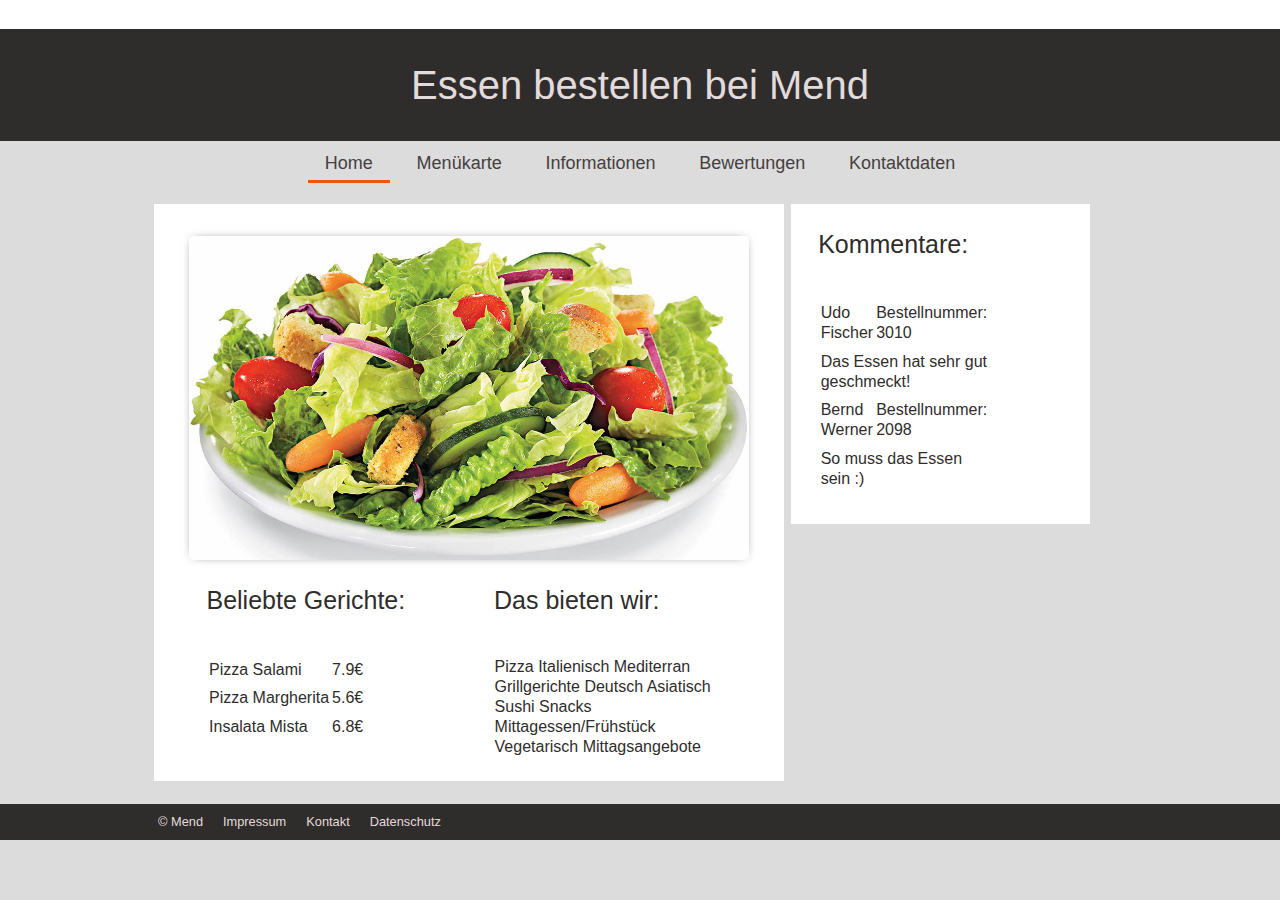
<file: index.html>
<!DOCTYPE html>
<html>
    <head>
        <title>WBA1 RD Projekt</title>
        <link rel="stylesheet" href="style_index.css" type="text/css" />
        <!--Ohne Die nachfolgende Zeile ist Responsive Design nicht möglich, denn wir müssen erst einmal festlegen,
          dass das Design Geräteabhängig ist. Danach geben wir die Skalierung an (Liegt durch das unten angegebene
          immer bei 1.0 und der Benutzer hat keine Möglichkeit "nach zu skalieren" -->
        <meta charset="utf-8" name="viewport" content="width=device-width, initial-scale=1.0, maximum-scale=1.0, user-scalable=no">
        <script src="http://code.jquery.com/jquery-1.10.2.min.js"></script>
        <script type="text/javascript">
            /*$(document).ready(function(){
                $('.menu_ham').click(function(){
                    $('nav').slideToggle('slow');
                });
            });*/
	       jQuery(function($){
    	     $( '.menu_ham' ).click(function(){
    	       $('nav').slideToggle('slow');
    	     });
           });
        </script>
    </head>
    <body>
        <section id="menubar">
            <ul>
                <li><a class="menu_ham"><img src="img/hamburger.png"></a></li>
            </ul>
        </section>
        <header>
            <h1>Essen bestellen bei Mend</h1>
        </header>
        <nav class="nav">
            <ul>
                <li><a href="index.html" class="active"> Home</a></li>
                <li><a href="speisekarte.html"> Menükarte</a></li>
                <li><a href="index.html"> Informationen</a></li>
                <li><a href="index.html"> Bewertungen</a></li>
                <li><a href="index.html"> Kontaktdaten</a></li>
            </ul>
        </nav>
        <main>
            <section>
                <img src="img/salat.jpg">
                <article>
                    <h2>Beliebte Gerichte: </h2>
                    <table>
                        <tr>
                            <td>Pizza Salami</td>
                            <td>7.9€</td>
                        </tr>
                        <tr>
                            <td>Pizza Margherita</td>
                            <td>5.6€</td>
                        </tr>
                        <tr>
                            <td>Insalata Mista</td>
                            <td>6.8€</td>
                        </tr>
                    </table>
                </article>
                <article>
                    <h2>Das bieten wir: </h2>
                    <p>Pizza Italienisch Mediterran Grillgerichte Deutsch Asiatisch Sushi Snacks Mittagessen/Frühstück Vegetarisch Mittagsangebote</p>
                </article>
            </section>
            <aside>
                <section>
                    <h2>Kommentare: </h2>
                    <table>
                        <tr>
                            <td>Udo Fischer</td>
                            <td>Bestellnummer: 3010</td>
                        </tr>
                        <tr>
                            <td colspan="2">Das Essen hat sehr gut geschmeckt!</td>
                        </tr>
                        <tr>
                            <td>Bernd Werner</td>
                            <td>Bestellnummer: 2098</td>
                        </tr>
                        <tr>
                            <td colspan="2">So muss das Essen sein :)</td>
                        </tr>
                    </table>
                </section>
            </aside>
        </main>
        <footer>
            <ul>
                <li><a href="index.html">&copy; Mend</a></li>
                <li><a href="index.html">Impressum</a></li>
                <li><a href="index.html">Kontakt</a></li>
                <li><a href="index.html">Datenschutz</a></li>
            </ul>
        </footer>
    </body>
</html>
</file>
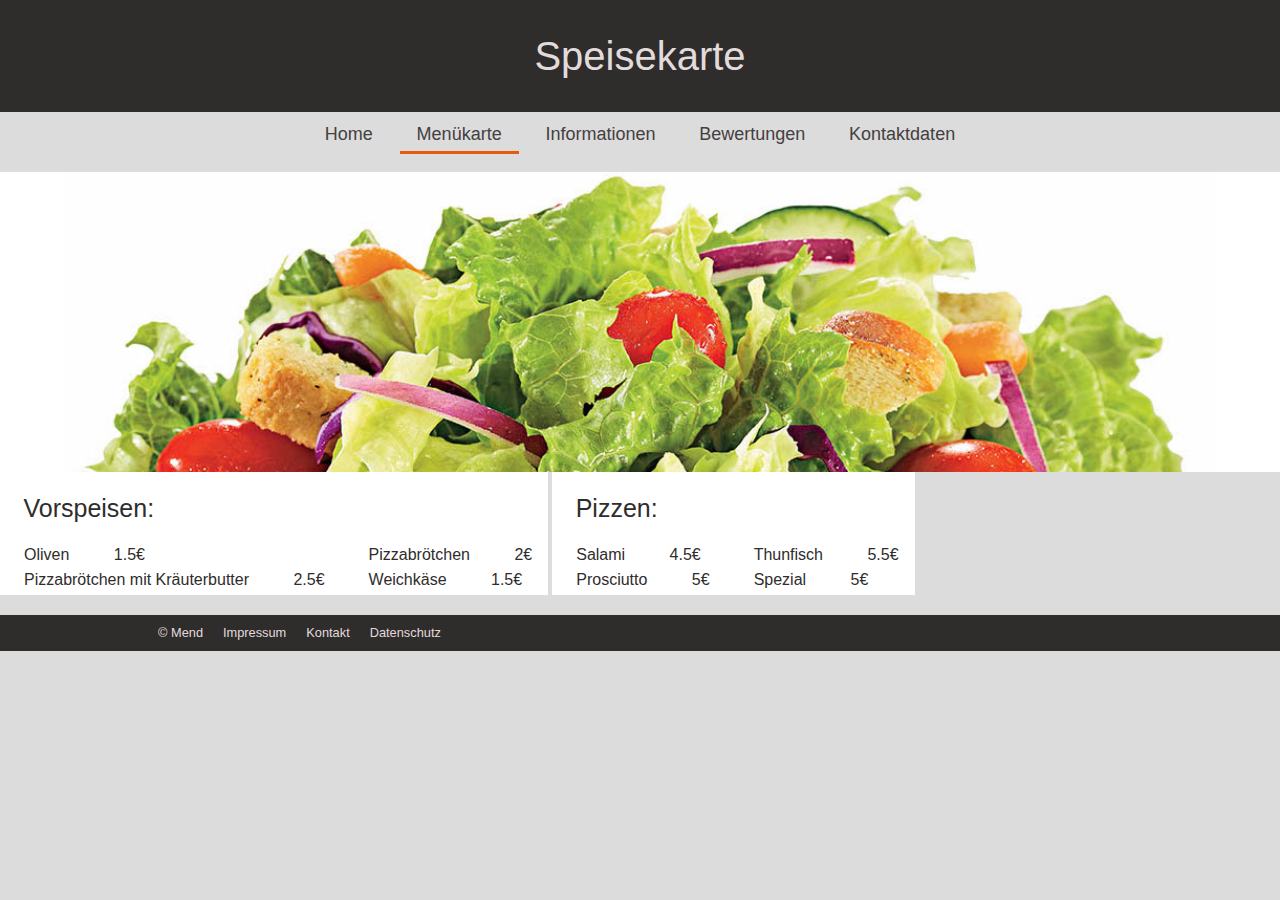
<file: speisekarte.html>
<!DOCTYPE html>
<html>
    <head>
        <title>WBA1 RD Projekt</title>
        <link rel="stylesheet" href="style_sk.css" type="text/css" />
        <!--Ohne Die nachfolgende Zeile ist Responsive Design nicht möglich, denn wir müssen erst einmal festlegen,
          dass das Design Geräteabhängig ist. Danach geben wir die Skalierung an (Liegt durch das unten angegebene
          immer bei 1.0 und der Benutzer hat keine Möglichkeit "nach zu skalieren" -->
        <meta charset="utf-8" name="viewport" content="width=device-width, initial-scale=1.0, maximum-scale=1.0, user-scalable=no">
        <script src="http://code.jquery.com/jquery-1.10.2.min.js"></script>
        <script type="text/javascript">
	       jQuery(function($){
    	     $( '.menu_ham' ).click(function(){
    	       $('nav').slideToggle('slow');
    	     });
           });
        </script>
    </head>
    <body>
        <section id="menubar">
            <ul>
                <li><a class="menu_ham"><img src="img/hamburger.png"></a></li>
            </ul>
        </section>
        <header>
            <h1>Speisekarte</h1>
        </header>
        <nav class="nav">
            <ul>
                <li><a href="index.html"> Home</a></li>
                <li><a href="speisekarte.html" class="active"> Menükarte</a></li>
                <li><a href="index.html"> Informationen</a></li>
                <li><a href="index.html"> Bewertungen</a></li>
                <li><a href="index.html"> Kontaktdaten</a></li>
            </ul>
        </nav>
        <main>
            <section>
                <img src="img/salat.jpg">
            </section>
                <article>
                    <h2>Vorspeisen: </h2>
                    <ul class="left">
                        <li>
                            <p>Oliven</p>
                            <p>1.5€</p>
                        </li>
                        <li>
                            <p>Pizzabrötchen mit Kräuterbutter</p>
                            <p>2.5€</p>
                        </li>
                    </ul>
                    <ul class="right">
                        <li>
                            <p>Pizzabrötchen</p>
                            <p>2€</p>
                        </li>
                        <li>
                            <p>Weichkäse</p>
                            <p>1.5€</p>
                        </li>
                    </ul>
                </article>
                <article>
                    <h2>Pizzen: </h2>
                    <ul class="left">
                        <li>
                            <p>Salami</p>
                            <p>4.5€</p>
                        </li>
                        <li>
                            <p>Prosciutto</p>
                            <p>5€</p>
                        </li>
                    </ul>
                    <ul class="left">
                        <li>
                            <p>Thunfisch</p>
                            <p>5.5€</p>
                        </li>
                        <li>
                            <p>Spezial</p>
                            <p>5€</p>
                        </li>
                    </ul>
                </article>
        </main>
        <footer>
            <ul>
                <li><a href="index.html">&copy; Mend</a></li>
                <li><a href="index.html">Impressum</a></li>
                <li><a href="index.html">Kontakt</a></li>
                <li><a href="index.html">Datenschutz</a></li>
            </ul>
        </footer>
    </body>
</html>
</file>
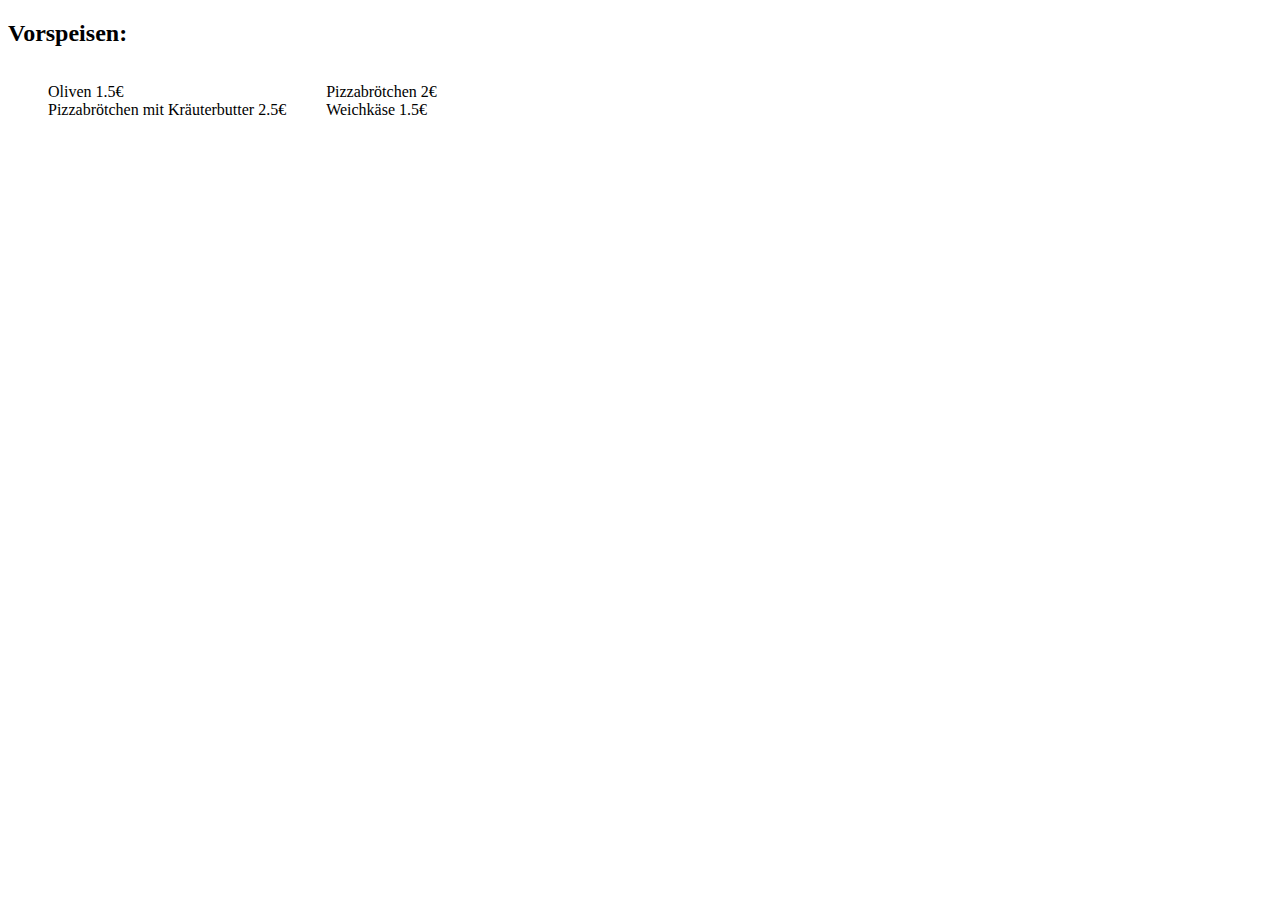
<file: test.html>
<!DOCTYPE html>
<html>
    <head>
        <meta charset="utf-8" name="viewport" content="width=device-width, initial-scale=1.0, maximum-scale=1.0, user-scalable=no">
        <title>WBA1 RD Projekt</title>
        <style>
            li{
                list-style: none;
            }
            .left{
                list-style-position: inside;
                float:left; 
            }
            .left p {
                display:inline;
            }

            .right{
                list-style-position: outside;
                float:left;
            }
            .right p{
                
                display:inline;
            }
        </style>
    </head>
    <body>
        <main>
              <article>
                <h2>Vorspeisen: </h2>
                <ul class="left">
                    <li>
                        <p>Oliven</p>
                        <p>1.5€</p>
                    </li>
                    <li >
                        <p>Pizzabrötchen mit Kräuterbutter</p>
                        <p>2.5€</p>
                    </li>
                  </ul>
                  <ul class="right">
                    <li>
                        <p>Pizzabrötchen</p>
                        <p>2€</p>
                    </li>
                    <li>
                        <p>Weichkäse</p>
                        <p>1.5€</p>
                    </li>
                  </ul>
                </article>
        </main>
    </body>
</html>
</file>
<file: style_index.css>
/*Wir benötigen relative Werte und keine absoluten. Deshalb verwenden wir Prozentangaben und em (em hängt dem Elternelement "body" ab (em=relativ))
  Alles wird an Body angepasst. Schriftgröße etc.
  1em = body font-size also 100% 2.5em = 250%*/
/* Generelle Änderungen */
body {
    font-size: 100%;
    margin: 0em;
    padding: 0em;
    background: #DCDCDC;
}

h1{
    font-size: 2.5em;
    line-height: 2.8em;
    font-family: arial;
    font-weight: 100;
    color: #E2DBDB;
    margin: 0em;
}

h2 {
    font-size: 1.563em;
    line-height: 1.8em;
    font-family: arial;
    font-weight: 100;
    color:#2F2D2C;
    margin: 0em;
    padding-left:1.5em;
    text-align: left;
    padding: 0.563em 0.938em 0.375em 0.938em;
}

p {
    font-size: 1em;
    line-height: 1.25em;
    font-family: arial;
    font-weight: 100;
    color:#2F2D2C;
    margin: 0em;
    padding:1.5em;
    text-align: left;
}

table{
    font-size: 1em;
    line-height: 1.25em;
    font-family: arial;
    font-weight: 100;
    color:#2F2D2C;
    margin: 0em;
    padding:1.5em;
    text-align: justify;
}

ul{
    margin: 0em;
    padding: 0em;
}

li{
    list-style: square;
    font-family: arial;
    font-weight: 100%;
    line-height: 1.25em;
    color:#2F2D2C;
    margin: 0.313em 0em 0.313em 0em;
    padding:0em;
}

img{
    width:90%;
    heigth:auto;
    max-width: 100%;
}

a{
    text-decoration: none;
}

/* Menübar */
#menubar{
    display:block;
    background:#FFFFFF;
}

#menubar ul{
    display:block;
    width:2em;
    padding:0.9em;
}
#menubar ul li{
    display: inline;
}

#menubar ul li a.menu_ham{
    display:none;
}

/* Header */
header{
    display:block;
    background:#2F2C2C;
    text-align: center;
    
}

/* Navigation */
nav{
    display:block;
    height: 2.5em;
    color: white;
    text-align: center;
}

nav ul{
    display:block;
}

nav ul li{
    display: inline;
    margin: 0em 0.188em 0em 0.188em;
}

nav ul li a{
    color: #454040;
    font-size: 1.125em;
    line-height: 2.5em;
    padding: 0.563em 0.938em 0.375em 0.938em;
    transition:background 0.2s;
}

nav ul li a:hover{
    background: #DBD9D8;
    border-bottom: 0.188em solid #E7590B;
}

nav ul li a.active{
     border-bottom: 0.188em solid #E7590B;   
}

/* Main */

main{
    display: block;
    width:96%;
    max-width: 980px;
    margin: 1.25em auto;
    padding: 0em;
}

main section{
    display:inline-block;
    width:64.3%;
    background: #FFFFFF;
    vertical-align: top;
    margin: 0.22em;
    padding: 0em;
    text-align: center;
}

main section article{
    display: inline-table;
    width: 45%;
    
}

main section img{
    margin-top: 2em;
    max-width: 560px;
    box-shadow: 0px 0px 10px -5px #4C4948;
    border-radius: 5px;
}

table tr td{
    text-align: left;
    padding-left: 0em;
    padding-bottom: 0.35em;
}

main aside{
    display:inline-block;
    width: 30.5%;
    margin-left: 3%;
    padding: 0em;
    margin: 0em;
    vertical-align: top;
    background: #FFFFFF;
    margin-top: 0.22em;
}

/* Footer */
footer{
    display:block;
    background: #2F2C2C;
    text-align: center;
}

footer ul{
    display:block;
    width:100%;
    max-width: 980px;
    text-align: left;
    margin: 0px auto;
}

footer ul li{
    display:inline;
    font-size: 0.8em;
    line-height: 2.8em;
    color: #E2DBDB;
    padding: 0em 0.625em 0em 0.625em;
}

footer ul li a{
    color: #E2DBDB;
}

/* Smaller Devices */
/* media screen = Für Bildschirme von 0-600px definieren wir folgendes um: */
@media screen and (max-width:900px){
    body{
        font-size: 90%;
    }
}

@media screen and (max-width:700px){
    main aside, main section{
        width:100%;
        display: block;
        margin: 0.625em 0em;
        
    }
}

@media screen and (min-width:670px){
    nav.nav{
        display:block, !important;
    }
}

@media screen and (max-width:670px){
    body{
        font-size: 85%;
    }
    #menubar ul li a.menu_ham{
    display:block;
    }
    nav{
        display: none;
        height: auto;
    }
    nav ul li{
        display: block;
        margin 0.3em 0em;
    }
}
</file>
<file: style_sk.css>
/*Wir benötigen relative Werte und keine absoluten. Deshalb verwenden wir Prozentangaben und em (em hängt dem Elternelement "body" ab (em=relativ))
  Alles wird an Body angepasst. Schriftgröße etc.
  1em = body font-size also 100% 2.5em = 250%*/
/* Generelle Änderungen */
body {
    font-size: 100%;
    margin: 0em;
    padding: 0em;
    background: #DCDCDC;
}

h1{
    font-size: 2.5em;
    line-height: 2.8em;
    font-family: arial;
    font-weight: 100;
    color: #E2DBDB;
    margin: 0em;
}

h2 {
    font-size: 1.563em;
    line-height: 1.8em;
    font-family: arial;
    font-weight: 100;
    color:#2F2D2C;
    margin: 0em;
    padding-left:1.5em;
    text-align: left;
    padding: 0.563em 0.938em 0.375em 0.938em;
}

p {
    font-size: 1em;
    line-height: 1.25em;
    font-weight: 100;
    color:#2F2D2C;
    margin: 0em;
    padding:1em 1em 1em 1.5em;
    text-align: left;
}

table{
    font-size: 1em;
    line-height: 1.25em;
    font-weight: 100;
    color:#2F2D2C;
    margin: 0em;
    padding:1.5em;
    text-align: justify;
}

ul{
    margin: 0em;
    padding: 0em;
}

li{
    list-style: none;
    font-family: arial;
    font-weight: 100%;
    line-height: 1.25em;
    color:#2F2D2C;
    margin: 0.313em 0em 0.313em 0em;
    padding:0em;
}

img{
    width:90%;
    heigth:auto;
    max-width: 100%;
}

a{
    text-decoration: none;
}

/* Menübar */
#menubar{
    display:none;
    background:#FFFFFF;
}

#menubar ul{
    display:block;
    width:2em;
    padding:0.9em;
}
#menubar ul li{
    display: inline;
}

#menubar ul li a.menu_ham{
    display:none;
}

/* Header */
header{
    display:block;
    background:#2F2C2C;
    text-align: center;
    
}

/* Navigation */
nav{
    display:block;
    height: 2.5em;
    color: white;
    text-align: center;
}

nav ul{
    display:block;
}

nav ul li{
    display: inline;
    margin: 0em 0.188em 0em 0.188em;
}

nav ul li a{
    color: #454040;
    font-size: 1.125em;
    line-height: 2.5em;
    padding: 0.563em 0.938em 0.375em 0.938em;
    transition:background 0.2s;
}

nav ul li a:hover{
    background: #DBD9D8;
    border-bottom: 0.188em solid #E7590B;
}

nav ul li a.active{
     border-bottom: 0.188em solid #E7590B;   
}

/* Main */

main{
    display:block;
    width:100%;
    max-width: 1280px;
    margin: 1.25em auto;
    padding: 0em;
}

main section{
    display:block;
    background: #FFFFFF;
    vertical-align: top;
    padding: 0em;
    text-align: center;
    max-height: 300px;
    overflow-y: hidden;
    
}
main article{
    display:inline-block;
    background: #FFFFFF;
    padding: 0em;
    //float:left;
}

.left{
    display:inline-block;
}

.left p {
    display:inline;
}

/* Der "Rechte" Teil wird an den "Linken" angeheftet */
.right{
    display:inline-block;
    //float:left;
}

.right p{
    display:inline;
}

/* Footer */
footer{
    display:block;
    background: #2F2C2C;
    text-align: center;
    width: 100%;
}

footer ul{
    display:block;
    width:100%;
    max-width: 980px;
    text-align: left;
    margin: 0px auto;
    bottom:0;
}

footer ul li{
    display:inline;
    font-size: 0.8em;
    line-height: 2.8em;
    color: #E2DBDB;
    padding: 0em 0.625em;
}

footer ul li a{
    color: #E2DBDB;
}

/* Smaller Devices */
/* media screen = Für Bildschirme von 0-980px definieren wir folgendes um: */
@media screen and (max-width:900px){
    body{
        font-size: 90%;
    }
}

@media screen and (max-width:700px){
    main section{
        display: block;
    }
}

@media screen and (min-width:670px){
    nav.nav{
        display:block, !important;
    }
    
}

@media screen and (max-width:670px){
    body{
        font-size: 85%;
    }
    #menubar{
        display:block;
    }
    #menubar ul li a.menu_ham{
    display:block;
    }
    nav{
        display: none;
        height: auto;
    }
    nav ul li{
        display: block;
        margin 0.3em 0em;
    }
    main img{
        display: none;
    }
}
</file>
